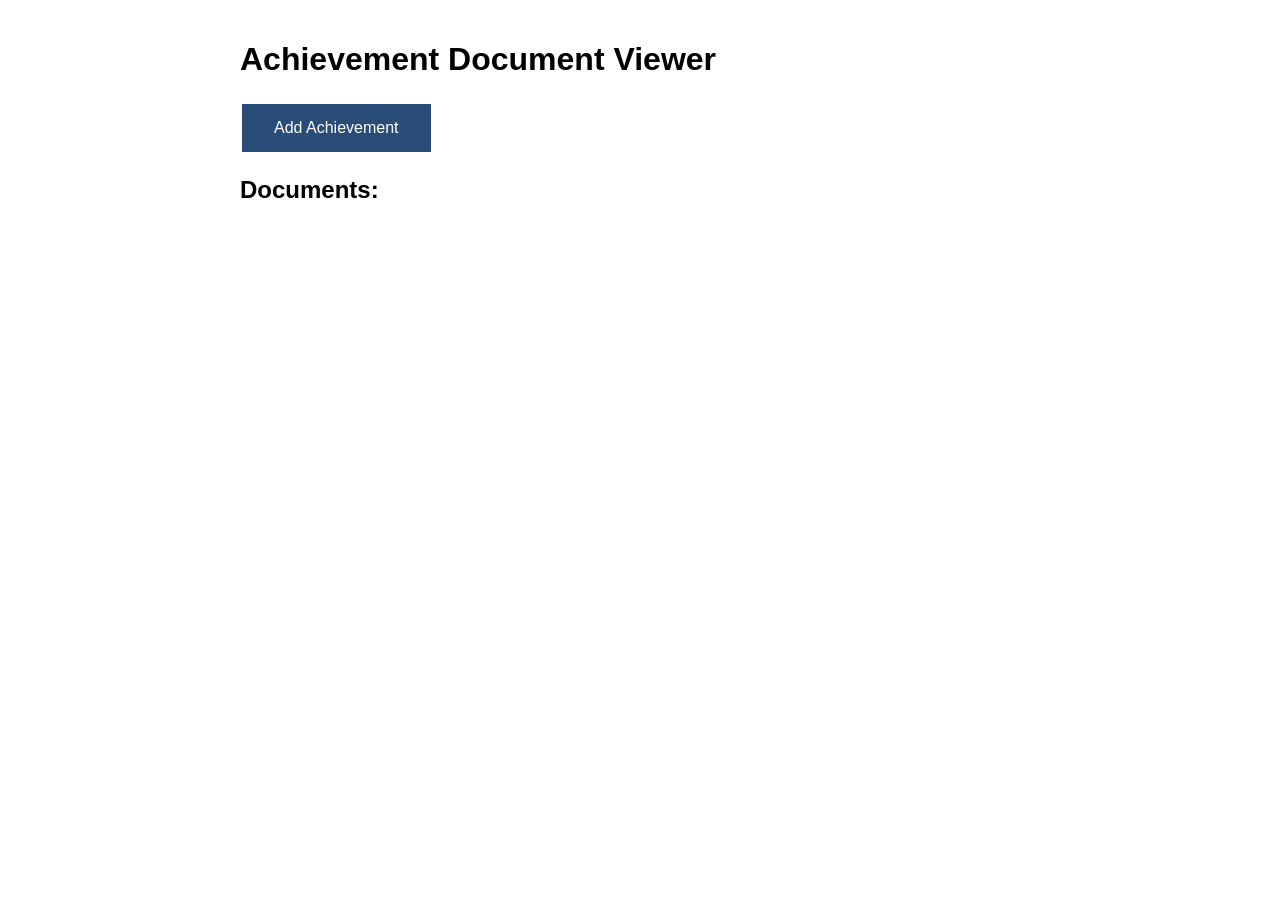
<file: achievements.html>
<!DOCTYPE html>
<html lang="en">
<head>
    <meta charset="UTF-8">
    <meta name="viewport" content="width=device-width, initial-scale=1.0">
    <title>Achievement Document Viewer</title>
    <style>
        body {
            font-family: Arial, sans-serif;
            max-width: 800px;
            margin: 0 auto;
            padding: 20px;
        }
        #addAchievement {
            background-color: #2a4d78;
            border: none;
            color: white;
            padding: 15px 32px;
            text-align: center;
            text-decoration: none;
            display: inline-block;
            font-size: 16px;
            margin: 4px 2px;
            cursor: pointer;
        }

        #addAchievement:hover {
            background-color: #39669e;
        }

        #documentList {
            list-style-type: none;
            padding: 0;
        }
        .document-item {
            background-color: #f1f1f1;
            margin-bottom: 10px;
            padding: 10px;
            border-radius: 5px;
        }
        .document-name {
            font-weight: bold;
            color: #0066cc;
            cursor: pointer;
        }
        .document-description {
            margin-top: 5px;
            font-style: italic;
            color: #666;
        }
    </style>
</head>
<body>
    <h1>Achievement Document Viewer</h1>
    <button id="addAchievement">Add Achievement</button>
    <input type="file" id="fileInput" style="display: none;">
    <h2>Documents:</h2>
    <ul id="documentList"></ul>

    <script>
        const addAchievementBtn = document.getElementById('addAchievement');
        const fileInput = document.getElementById('fileInput');
        const documentList = document.getElementById('documentList');
        
        let documents = [];

        addAchievementBtn.addEventListener('click', () => {
            fileInput.click();
        });

        fileInput.addEventListener('change', (event) => {
            const file = event.target.files[0];
            if (file) {
                const description = prompt("Enter a description for this document:");
                const fileURL = URL.createObjectURL(file);
                documents.push({
                    name: file.name,
                    description: description || "No description provided",
                    url: fileURL
                });
                updateDocumentList();
            }
        });

        function updateDocumentList() {
            documentList.innerHTML = '';
            documents.forEach((doc) => {
                const li = document.createElement('li');
                li.className = 'document-item';
                
                const nameSpan = document.createElement('span');
                nameSpan.className = 'document-name';
                nameSpan.textContent = doc.name;
                nameSpan.addEventListener('click', () => openDocument(doc.url));
                
                const descriptionDiv = document.createElement('div');
                descriptionDiv.className = 'document-description';
                descriptionDiv.textContent = doc.description;
                
                li.appendChild(nameSpan);
                li.appendChild(descriptionDiv);
                documentList.appendChild(li);
            });
        }

        function openDocument(url) {
            window.open(url, '_blank');
        }
    </script>
</body>
</html>
</file>
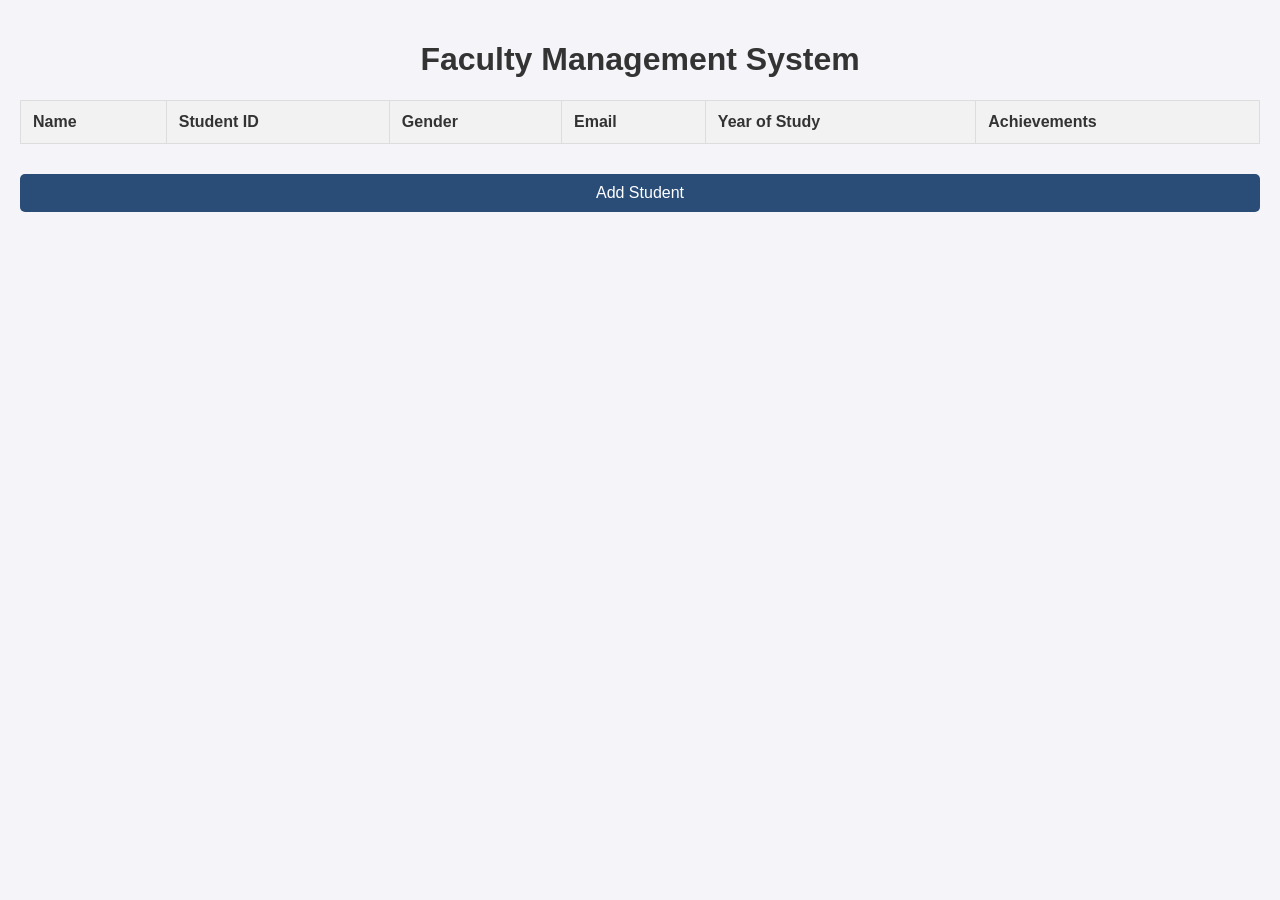
<file: students.html>
<!DOCTYPE html>
<html lang="en">
<head>
    <meta charset="UTF-8">
    <meta name="viewport" content="width=device-width, initial-scale=1.0">
    <title>Faculty Management System - Add Student</title>
    <link rel="stylesheet" href="students.css">
</head>
<body>
    <h1>Faculty Management System</h1>

    <!-- Student Table -->
    <table id="studentTable" border="1">
        <thead>
            <tr>
                <th>Name</th>
                <th>Student ID</th>
                <th>Gender</th>
                <th>Email</th>
                <th>Year of Study</th>
                <th>Achievements</th>
            </tr>
        </thead>
        <tbody>
            <!-- Student entries will be added here -->
        </tbody>
    </table>

    <!-- Button to Open Overlay Form -->
    <button id="addStudentBtn" class="btn">Add Student</button>

    <!-- Overlay Form -->
    <div id="overlayForm" class="overlay">
        <div class="form-popup">
            <h2>Add New Student</h2>
            <form id="studentForm">
                <label for="name">Name:</label>
                <input type="text" id="name" name="name" required>

                <label for="studentId">Student ID:</label>
                <input type="text" id="studentId" name="studentId" required>

                <label for="gender">Gender:</label>
                <select id="gender" name="gender" required>
                    <option value="Male">Male</option>
                    <option value="Female">Female</option>
                    <option value="Other">Other</option>
                </select>

                <label for="email">Email:</label>
                <input type="email" id="email" name="email" required>

                <label for="year">Year of Study:</label>
                <input type="number" id="year" name="year" min="1" max="5" required>

                <button type="submit" class="btn">Submit</button>
                <button type="button" id="closeBtn" class="btn">Close</button>
            </form>
        </div>
    </div>

    <script src="students.js"></script>
</body>
</html>
</file>
<file: students.css>
/* Basic styling for the page */
body {
    font-family: Arial, sans-serif;
    background-color: #f4f4f9;
    margin: 0;
    padding: 20px;
}

h1 {
    text-align: center;
    color: #333;
}

/* Table Styling */
table {
    width: 100%;
    margin: 20px 0;
    border-collapse: collapse;
    background-color: white;
    border: 1px solid #ddd;
}

th, td {
    padding: 12px;
    text-align: left;
    border-bottom: 1px solid #ddd;
}

th {
    background-color: #f2f2f2;
    color: #333;
}

/* Styling for buttons */
.btn {
    background-color: #2a4d78;
    color: white;
    padding: 10px 20px;
    margin: 10px 0;
    border: none;
    cursor: pointer;
    font-size: 16px;
    border-radius: 5px;
}

.btn:hover {
    background-color: #39669e;
}

/* Overlay form styling */
.overlay {
    display: none;  /* Hidden by default */
    position: fixed;
    top: 0;
    left: 0;
    width: 100%;
    height: 100%;
    background-color: rgba(0, 0, 0, 0.5);  /* Dim the background */
    justify-content: center;
    align-items: center;
    z-index: 1000;
}

.form-popup {
    background-color: white;
    padding: 20px;
    border-radius: 8px;
    width: 300px;
    box-shadow: 0 5px 15px rgba(0, 0, 0, 0.3);
}

label {
    display: block;
    margin: 10px 0 5px;
}

input, select {
    width: 100%;
    padding: 8px;
    margin-bottom: 15px;
    border: 1px solid #ccc;
    border-radius: 4px;
}

button {
    width: 100%;
    padding: 10px;
    border: none;
    border-radius: 4px;
    cursor: pointer;
}
</file>
